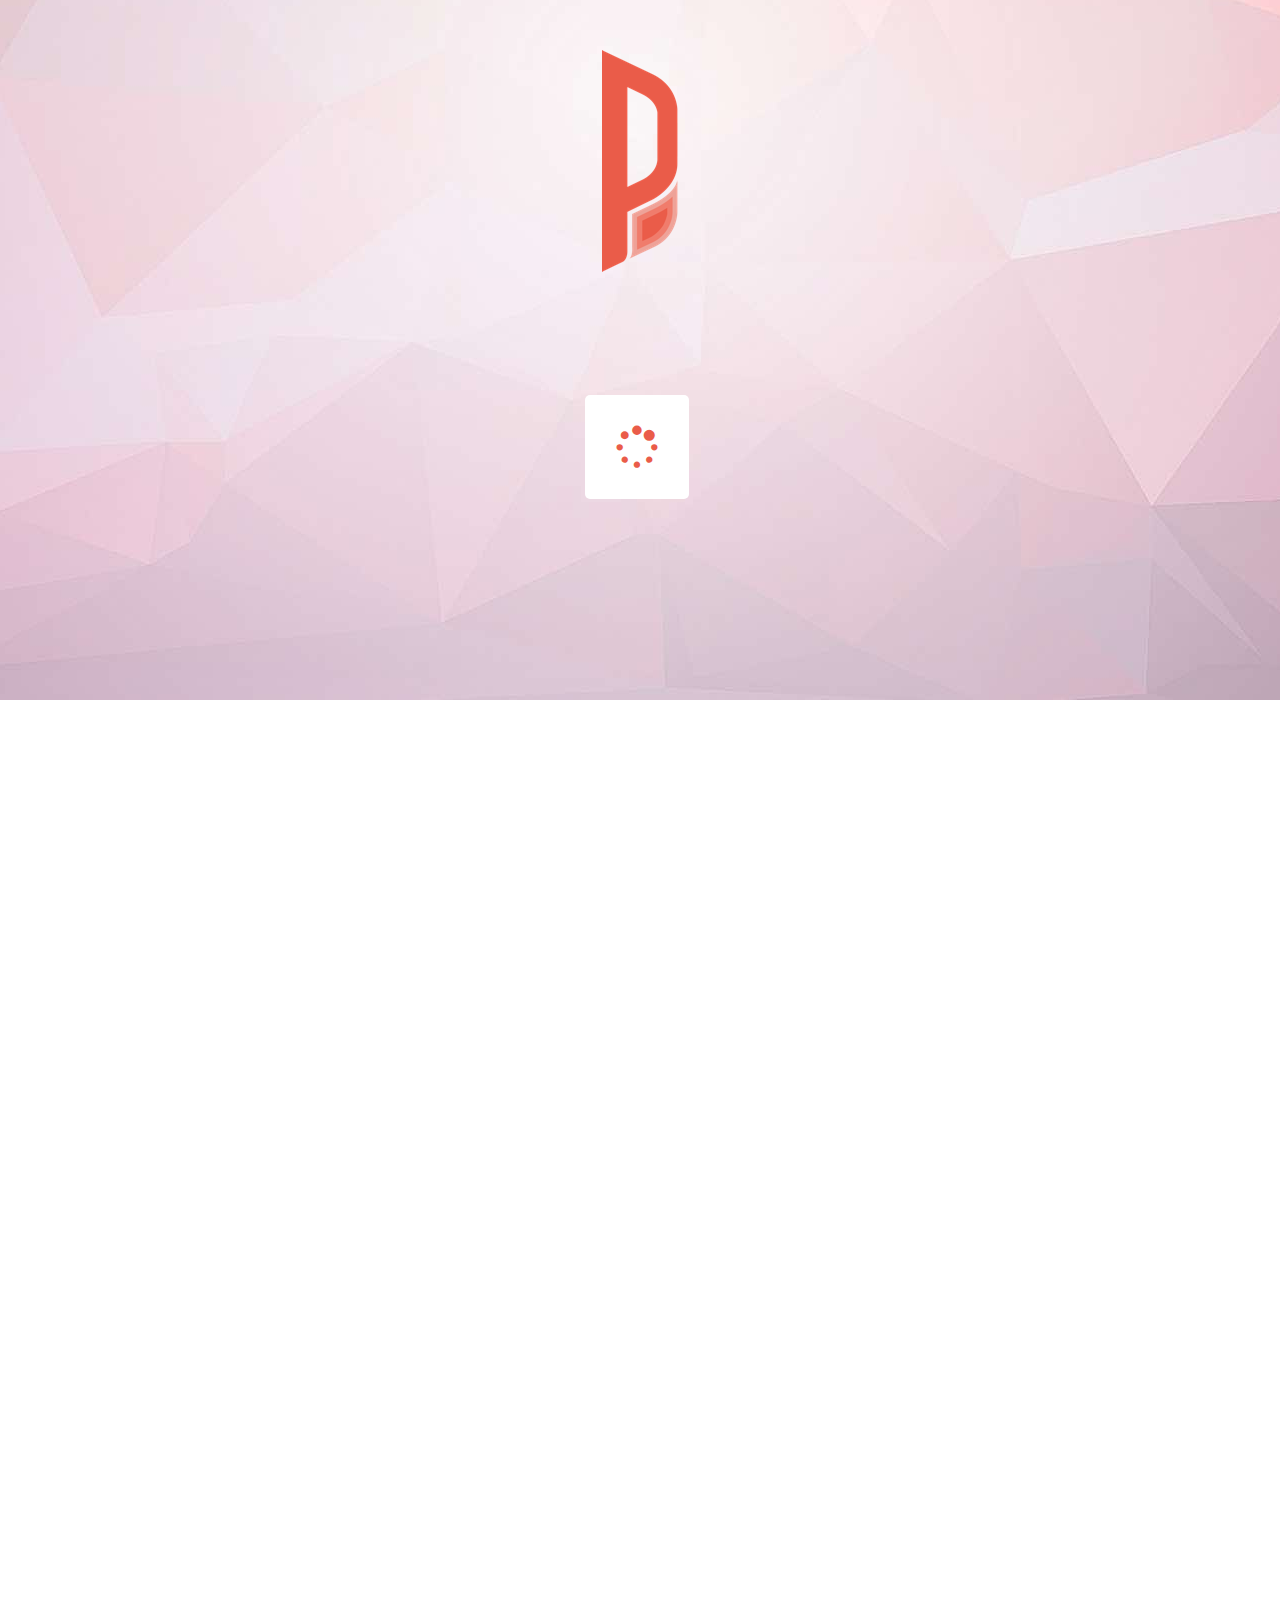
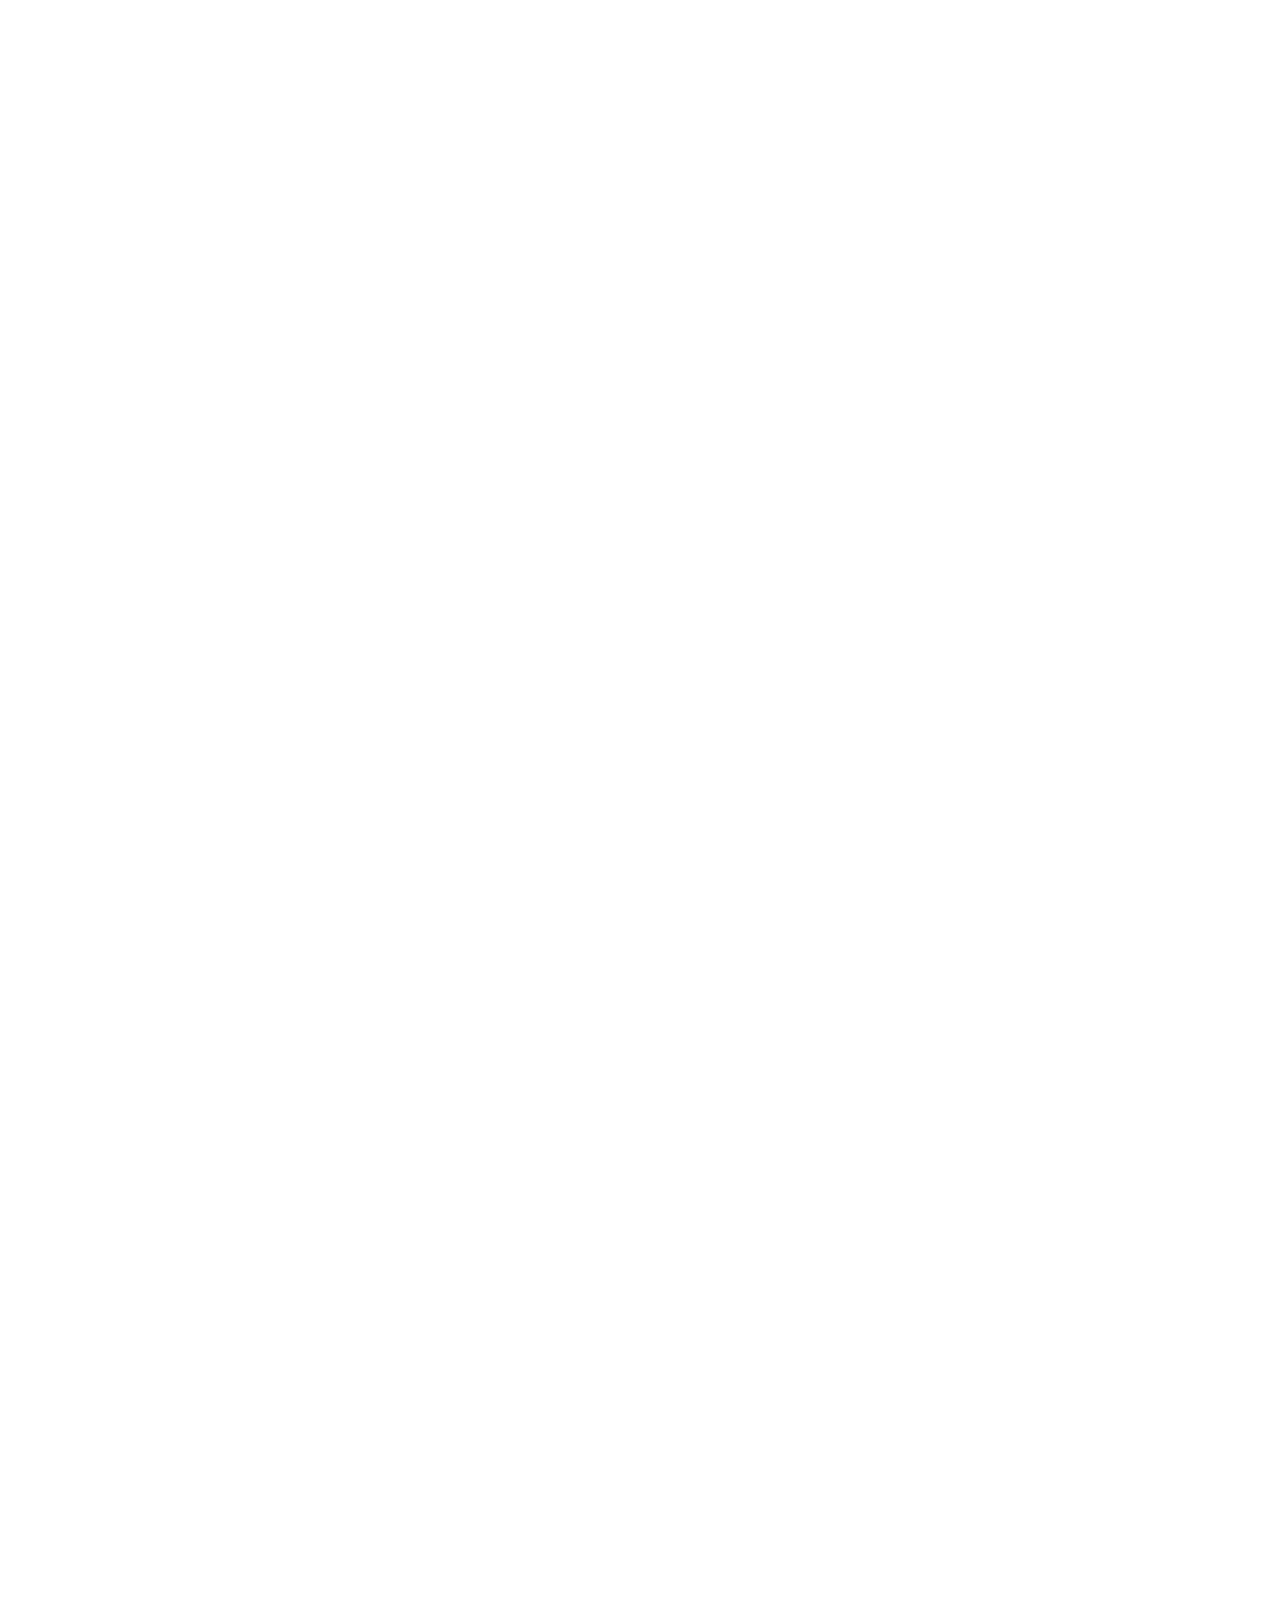
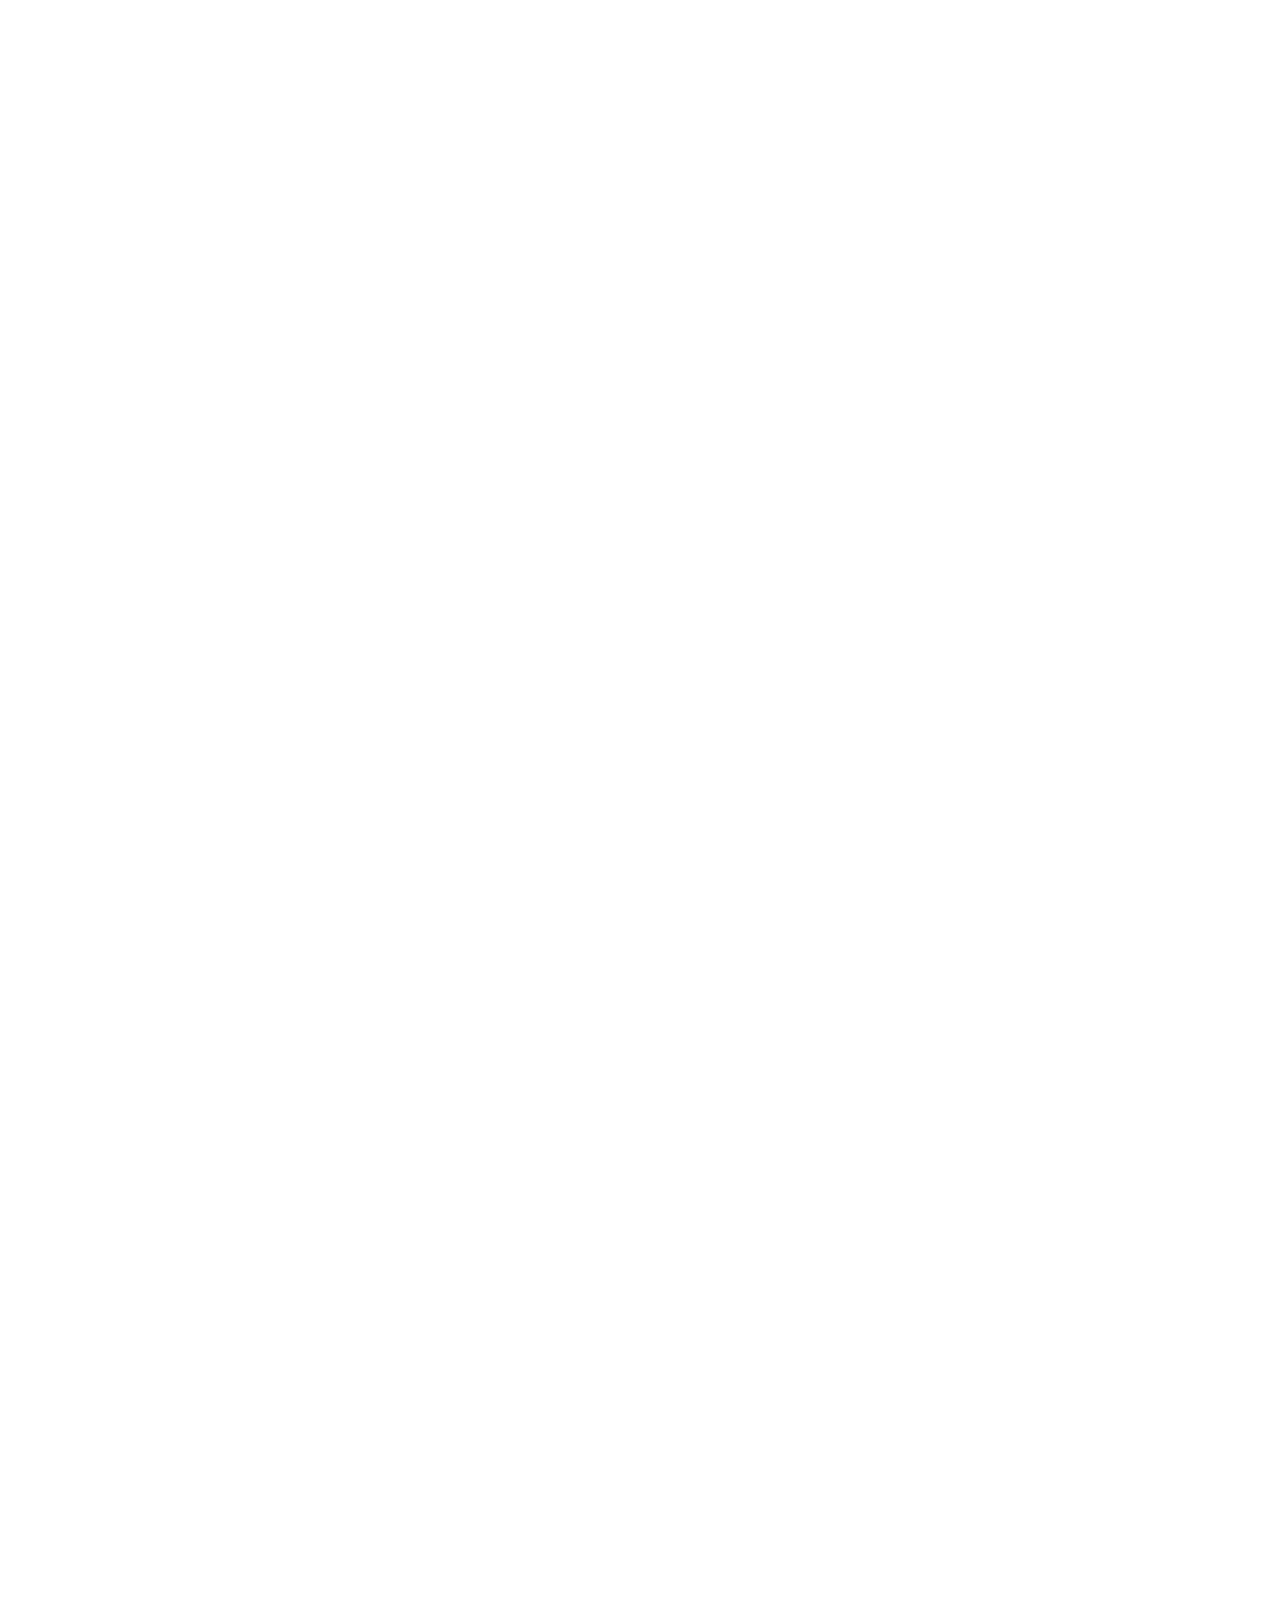
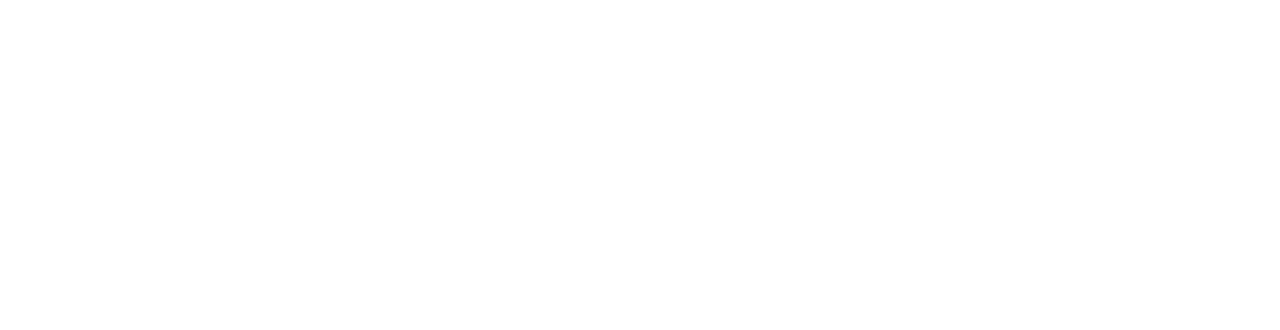
<file: index.html>
<!DOCTYPE html>
<html lang="en">
<head>

	<meta charset="UTF-8">
	<title>Pikselmatik</title>

	<link rel="stylesheet" href="https://maxcdn.bootstrapcdn.com/font-awesome/4.3.0/css/font-awesome.min.css">
	<link rel="stylesheet" href="css/style.css">

	<script type="text/javascript" src="https://code.jquery.com/jquery-1.11.3.min.js"></script>
	<script type="text/javascript" src="js/custom-jquery.js"></script>

</head>
<body>
	
	<div class="header">
		<div class="logo">
			<img src="img/logo.png" alt="">
		</div>
		<h1>
			We are not a company, we are not an agency. <br />
			We are three people who can make useful web tecnologies. <br />
			And we call ourselves <i>Pikselmatik</i>.
		</h1>
	</div>

	<div class="loading"><i class="fa fa-spinner fa-pulse"></i></div>

	<div class="all-content">

		<div class="container">
			
			<div class="works section">

				<div class="section-content">

					<!-- Works Section -->
					<h2>HERE, OUR WORKS</h2>

					<ul class="works">
						<li class="ezzan left">
							<div class="desc">
								<h3>Ezzan</h3>
								<p>
									Ezzan is an islamic application. This application shows ezan time and alerts people for prayer. And people can adding ezan time to Today View screen. <br />It’s simple to use!
								</p>
								<a href="https://itunes.apple.com/tr/app/ezzan-turkiye-ezan-ve-namaz/id977355222?mt=8" class="button app-store">Download from App Store</a>
							</div>
							<div class="images">
								<div class="first-img"><img src="img/content/works/ezzan/ezzan1.jpg" alt=""></div>
								<div class="second-img"><img src="img/content/works/ezzan/ezzan2.jpg" alt=""></div>
								<div class="third-img"><img src="img/content/works/ezzan/ezzan3.jpg" alt=""></div>
							</div>
						</li>
						<li class="boxx center">
							<div class="desc">
								<h3>Boxx</h3>
								<p>
									Boxx is a game that developed with javascript and HTML5 using cordova and ionic framework. This game plays on desktop and mobile browsers also.
								</p>
								<a href="https://itunes.apple.com/tr/app/boxx-game-that-playing-boxes/id984184124?mt=8" class="button app-store">Download from App Store</a> 
								<a href="https://github.com/BQRA/boxx" class="button github">Play from GitHub</a>
							</div>
							<div class="images">
								<div class="first-img"><img src="img/content/works/boxx/boxx1.jpg" alt=""></div>
							</div>
						</li>
						<li class="kantini right web-app">
							<div class="desc">
								<h3>Kantini</h3>
								<p>
									Kantini is public university blog for students. Just enter the website and share your words, events and photos in your university page. All universities in Turkey is on the kantini. Find yours and share!
								</p>
								<a href="http://kantini.com" class="button web-app">Go to kantini.com</a>
							</div>
							<div class="images">
								<div class="first-img"><img src="img/content/works/kantini/kantini1.png" alt=""></div>
							</div>
						</li>
					</ul>

				</div>

			</div>

			<div class="twitter section">

				<div class="section-content">

					<div class="twitter-section">
						<div class="tweet">
							<a class="twitter-timeline" data-widget-id="617609467459432448" href="https://twitter.com/pikselmatik" data-tweet-limit="1"> Tweets by @pikselmatik</a>
						</div>
					</div>

				</div>

			</div>

			<div class="who section">
				
				<div class="section-content">
					<h2>WHO WE ARE</h2>

					<ol class="who-we-are">
						<li>
							<span class="person">
								<span class="image">
									<img src="img/content/bora-avatar.jpg" alt="" />

									<span class="socials">
										<a href="http://twitter.com/bqra"><i class="fa fa-twitter"></i></a>
										<a href="http://dribbble.com/bqra"><i class="fa fa-dribbble"></i></a>
										<a href="https://www.linkedin.com/in/boradan"><i class="fa fa-linkedin"></i></a>
										<a href="http://github.com/bqra"><i class="fa fa-github"></i></a>
										<a href="http://instagram.com/bqra"><i class="fa fa-instagram"></i></a>
									</span>
								</span>
								<span class="name">Bora <br>DAN</span>
								<span class="title">PRODUCT DESIGNER</span>
							</span>
							<span class="person-text">
								<p>
									Lorem ipsum dolor sit amet, consectetur adipisicing elit. Architecto, aperiam. Eos accusamus odit sapiente, natus est dignissimos voluptate aut nulla in vero atque sint illo iusto quod corporis hic. Doloribus. <br><br>
									Lorem ipsum dolor sit amet, consectetur adipisicing elit. Aliquid, nemo ad veniam libero laborum sint! Ipsam neque, modi aut, ratione, rerum qui eaque harum voluptatibus blanditiis quod sunt doloribus quos. Lorem ipsum dolor sit amet, consectetur adipisicing elit. Ut qui dolor sapiente fugit provident repudiandae optio nesciunt, ipsa dicta itaque. Quibusdam voluptatibus corrupti debitis ipsum molestias unde quod repellendus enim.
								</p>
							</span>
							<span class="close"><i class="fa fa-angle-left"></i></span>
						</li>
						<li>
							<span class="person">
								<span class="image">
									<img src="img/content/gorkem-avatar.jpg" alt="" />

									<span class="socials">
										<a href="#"><i class="fa fa-twitter"></i></a>
										<a href="#"><i class="fa fa-facebook"></i></a>
										<a href="#"><i class="fa fa-linkedin"></i></a>
										<a href="#"><i class="fa fa-github"></i></a>
									</span>
								</span>
								<span class="name">Görkem <br>KARAHAN</span>
								<span class="title">SOFTWARE ARCHITECH</span>
							</span>

							<span class="person-text">
								<p>
									Lorem ipsum dolor sit amet, consectetur adipisicing elit. Architecto, aperiam. Eos accusamus odit sapiente, natus est dignissimos voluptate aut nulla in vero atque sint illo iusto quod corporis hic. Doloribus. <br><br>
									Lorem ipsum dolor sit amet, consectetur adipisicing elit. Aliquid, nemo ad veniam libero laborum sint! Ipsam neque, modi aut, ratione, rerum qui eaque harum voluptatibus blanditiis quod sunt doloribus quos. Lorem ipsum dolor sit amet, consectetur adipisicing elit. Ut qui dolor sapiente fugit provident repudiandae optio nesciunt, ipsa dicta itaque. Quibusdam voluptatibus corrupti debitis ipsum molestias unde quod repellendus enim.
								</p>
							</span>
							<span class="close"><i class="fa fa-angle-left"></i></span>
						</li>
						<li>
							<span class="person">
								<span class="image">
									<img src="img/content/baran-avatar.jpg" alt="" />

									<span class="socials">
										<a href="#"><i class="fa fa-twitter"></i></a>
										<a href="#"><i class="fa fa-facebook"></i></a>
										<a href="#"><i class="fa fa-linkedin"></i></a>
										<a href="#"><i class="fa fa-github"></i></a>
									</span>
								</span>
								<span class="name">Baran <br>ŞENGÜL</span>
								<span class="title">WEB DEVELOPER</span>
							</span>

							<span class="person-text">
								<p>
									Lorem ipsum dolor sit amet, consectetur adipisicing elit. Architecto, aperiam. Eos accusamus odit sapiente, natus est dignissimos voluptate aut nulla in vero atque sint illo iusto quod corporis hic. Doloribus. <br><br>
									Lorem ipsum dolor sit amet, consectetur adipisicing elit. Aliquid, nemo ad veniam libero laborum sint! Ipsam neque, modi aut, ratione, rerum qui eaque harum voluptatibus blanditiis quod sunt doloribus quos. Lorem ipsum dolor sit amet, consectetur adipisicing elit. Ut qui dolor sapiente fugit provident repudiandae optio nesciunt, ipsa dicta itaque. Quibusdam voluptatibus corrupti debitis ipsum molestias unde quod repellendus enim.
								</p>
							</span>
							<span class="close"><i class="fa fa-angle-left"></i></span>
						</li>
					</ol>

				</div>

			</div>

			<div class="where section">
				
				<div class="section-content">
					<h2>WHERE WE ARE FROM</h2>

					We are from most beautiful city Istanbul, Turkey. 

					<div class="contact">
						<span></span>
						You can contact us from <a href="mailto:info@pikselmatik.com">info@pikselmatik.com</a>
					</div>
				</div>

			</div>

			<div class="footer section">
				<div class="section-content">
					<img title="Pikselmatik" src="img/mini-logo.png" alt="">
				</div>
			</div>

		</div>

	</div>


<script>window.twttr = (function(d, s, id) {
  var js, fjs = d.getElementsByTagName(s)[0],
    t = window.twttr || {};
  if (d.getElementById(id)) return t;
  js = d.createElement(s);
  js.id = id;
  js.src = "https://platform.twitter.com/widgets.js";
  fjs.parentNode.insertBefore(js, fjs);
 
  t._e = [];
  t.ready = function(f) {
    t._e.push(f);
  };
 
  return t;
}(document, "script", "twitter-wjs"));</script>

</body>
</html>
</file>
<file: css/style.css>
@font-face {
  font-family: 'BrandonGrotesque-Thin';
  src: url('fonts/BrandonGrotesque-Thin.eot?#iefix') format('embedded-opentype'), url('fonts/BrandonGrotesque-Thin.otf') format('opentype'), url('fonts/BrandonGrotesque-Thin.woff') format('woff'), url('fonts/BrandonGrotesque-Thin.ttf') format('truetype'), url('fonts/BrandonGrotesque-Thin.svg#BrandonGrotesque-Thin') format('svg');
  font-weight: normal;
  font-style: normal;
}
@font-face {
  font-family: 'BrandonGrotesque-Regular';
  src: url('fonts/BrandonGrotesque-Regular.eot?#iefix') format('embedded-opentype'), url('fonts/BrandonGrotesque-Regular.otf') format('opentype'), url('fonts/BrandonGrotesque-Regular.woff') format('woff'), url('fonts/BrandonGrotesque-Regular.ttf') format('truetype'), url('fonts/BrandonGrotesque-Regular.svg#BrandonGrotesque-Regular') format('svg');
  font-weight: normal;
  font-style: normal;
}
@font-face {
  font-family: 'BrandonGrotesque-Black';
  src: url('fonts/BrandonGrotesque-Black.eot?#iefix') format('embedded-opentype'), url('fonts/BrandonGrotesque-Black.otf') format('opentype'), url('fonts/BrandonGrotesque-Black.woff') format('woff'), url('fonts/BrandonGrotesque-Black.ttf') format('truetype'), url('fonts/BrandonGrotesque-Black.svg#BrandonGrotesque-Black') format('svg');
  font-weight: normal;
  font-style: normal;
}
/* animations */
.avatar-hover 0% {
  -webkit-transform: scale(1);
  -moz-transform: scale(1);
  -ms-transform: scale(1);
  -o-transform: scale(1);
  transform: scale(1);
}
.avatar-hover 20% {
  -webkit-transform: scale(0.98);
  -moz-transform: scale(0.98);
  -ms-transform: scale(0.98);
  -o-transform: scale(0.98);
  transform: scale(0.98);
}
.avatar-hover 100% {
  -webkit-transform: scale(1.05);
  -moz-transform: scale(1.05);
  -ms-transform: scale(1.05);
  -o-transform: scale(1.05);
  transform: scale(1.05);
}
@-webkit-keyframes avatar-hover {
  0% {
    -webkit-transform: scale(1);
    -moz-transform: scale(1);
    -ms-transform: scale(1);
    -o-transform: scale(1);
    transform: scale(1);
  }
  20% {
    -webkit-transform: scale(0.98);
    -moz-transform: scale(0.98);
    -ms-transform: scale(0.98);
    -o-transform: scale(0.98);
    transform: scale(0.98);
  }
  100% {
    -webkit-transform: scale(1.05);
    -moz-transform: scale(1.05);
    -ms-transform: scale(1.05);
    -o-transform: scale(1.05);
    transform: scale(1.05);
  }
}
@-moz-keyframes avatar-hover {
  0% {
    -webkit-transform: scale(1);
    -moz-transform: scale(1);
    -ms-transform: scale(1);
    -o-transform: scale(1);
    transform: scale(1);
  }
  20% {
    -webkit-transform: scale(0.98);
    -moz-transform: scale(0.98);
    -ms-transform: scale(0.98);
    -o-transform: scale(0.98);
    transform: scale(0.98);
  }
  100% {
    -webkit-transform: scale(1.05);
    -moz-transform: scale(1.05);
    -ms-transform: scale(1.05);
    -o-transform: scale(1.05);
    transform: scale(1.05);
  }
}
@-ms-keyframes avatar-hover {
  0% {
    -webkit-transform: scale(1);
    -moz-transform: scale(1);
    -ms-transform: scale(1);
    -o-transform: scale(1);
    transform: scale(1);
  }
  20% {
    -webkit-transform: scale(0.98);
    -moz-transform: scale(0.98);
    -ms-transform: scale(0.98);
    -o-transform: scale(0.98);
    transform: scale(0.98);
  }
  100% {
    -webkit-transform: scale(1.05);
    -moz-transform: scale(1.05);
    -ms-transform: scale(1.05);
    -o-transform: scale(1.05);
    transform: scale(1.05);
  }
}
@-o-keyframes avatar-hover {
  0% {
    -webkit-transform: scale(1);
    -moz-transform: scale(1);
    -ms-transform: scale(1);
    -o-transform: scale(1);
    transform: scale(1);
  }
  20% {
    -webkit-transform: scale(0.98);
    -moz-transform: scale(0.98);
    -ms-transform: scale(0.98);
    -o-transform: scale(0.98);
    transform: scale(0.98);
  }
  100% {
    -webkit-transform: scale(1.05);
    -moz-transform: scale(1.05);
    -ms-transform: scale(1.05);
    -o-transform: scale(1.05);
    transform: scale(1.05);
  }
}
@keyframes avatar-hover {
  0% {
    -webkit-transform: scale(1);
    -moz-transform: scale(1);
    -ms-transform: scale(1);
    -o-transform: scale(1);
    transform: scale(1);
  }
  20% {
    -webkit-transform: scale(0.98);
    -moz-transform: scale(0.98);
    -ms-transform: scale(0.98);
    -o-transform: scale(0.98);
    transform: scale(0.98);
  }
  100% {
    -webkit-transform: scale(1.05);
    -moz-transform: scale(1.05);
    -ms-transform: scale(1.05);
    -o-transform: scale(1.05);
    transform: scale(1.05);
  }
}
/* animations #end */
/***********************************************/
html,
body {
  margin: 0;
  padding: 0;
  font: 16px 'BrandonGrotesque-Regular', 'Helvetica Neue', 'Arial', sans-serif;
  overflow-x: hidden;
}
h1 {
  margin: 0;
  padding: 0;
  font: 48px 'BrandonGrotesque-Thin', 'Helvetica Neue', 'Arial', sans-serif;
  color: #ea5c49;
}
h1 i {
  font: 48px 'BrandonGrotesque-Black', 'Helvetica Neue', 'Arial', sans-serif;
}
h2 {
  font: 24px 'BrandonGrotesque-Black', 'Helvetica Neue', 'Arial', sans-serif;
  color: #333;
  margin: 20px 0;
  text-align: center;
}
h3 {
  margin: 30px 0 10px 0;
  padding: 0;
  font: 48px 'BrandonGrotesque-Black', 'Helvetica Neue', 'Arial', sans-serif;
  color: #ea5c49;
  display: inline-block;
}
p {
  font: 20px 'BrandonGrotesque-Regular', 'Helvetica Neue', 'Arial', sans-serif;
  color: #333;
}
.button {
  border: 1px solid #eee;
  border-radius: 6px;
  padding: 10px 30px;
  margin: 20px 20px 20px 0;
  display: inline-block;
  font: 20px 'BrandonGrotesque-Regular', 'Helvetica Neue', 'Arial', sans-serif;
  text-decoration: none;
}
.button.app-store {
  border-color: #4A90E2;
  color: #4A90E2;
}
.button.github {
  border-color: #BD10E0;
  color: #BD10E0;
}
.button.web-app {
  border-color: #C6BC40;
  color: #C6BC40;
}
.header {
  position: fixed;
  top: 0;
  left: 0;
  z-index: -1;
  background: url(../img/background.jpg) bottom center no-repeat;
  width: 100%;
  height: 700px;
  text-align: center;
}
@media (min-width: 1637px) {
  .header {
    background-size: 100% auto;
  }
}
.header .logo {
  margin: 50px 0;
}
.header h1 {
  opacity: 0;
}
.loading {
  position: fixed;
  left: 50%;
  top: 50%;
  margin: -55px 0 0 -55px;
  display: inline-block;
  text-align: center;
  z-index: 99;
  background-color: #fff;
  padding: 30px;
  border-radius: 5px;
}
.loading i {
  font-size: 44px;
  color: #ea5c49;
}
.all-content {
  position: relative;
  margin-top: 700px;
  background-color: #fff;
  z-index: 4;
  opacity: 0;
  -webkit-transition: all 0.2s ease-in-out;
  -moz-transition: all 0.2s ease-in-out;
  -ms-transition: all 0.2s ease-in-out;
  -o-transition: all 0.2s ease-in-out;
  transition: all 0.2s ease-in-out;
}
.all-content .container {
  margin: auto;
  position: relative;
  z-index: 4;
  background-color: #fff;
}
.all-content .container:before {
  content: '';
  position: absolute;
  width: 0;
  height: 0;
  top: -200px;
  left: 50%;
  margin-left: -1200px;
  display: inline-block;
  border-right: 1200px solid #fff;
  border-bottom: 100px solid #fff;
  border-left: 1200px solid transparent;
  border-top: 100px solid transparent;
}
.all-content .container .section {
  position: relative;
  overflow: hidden;
}
@media (min-width: 1637px) {
  .all-content .container .section {
    background-size: 100% auto !important;
  }
}
.all-content .container .section .section-content {
  width: 1140px;
  margin: auto;
  z-index: 2;
  position: relative;
}
.all-content .container .section .section-content h2 {
  padding-top: 50px;
}
.all-content .container .section.works .section-content h2 {
  padding-top: 0;
}
.all-content .container .section.works ul.works {
  padding: 0;
  margin: 0;
  list-style: none;
  font-size: 0;
}
.all-content .container .section.works ul.works li {
  padding: 0;
  margin: 0;
  width: 100%;
  height: 650px;
  border-bottom: 1px solid rgba(0, 0, 0, 0.1);
  position: relative;
  display: inline-block;
  /* works */
  /* works #end */
}
.all-content .container .section.works ul.works li .desc {
  float: left;
  width: 50%;
  padding: 150px 0 0 0;
}
.all-content .container .section.works ul.works li .desc p {
  width: 70%;
}
.all-content .container .section.works ul.works li .images {
  float: right;
  width: 50%;
  position: relative;
  height: 100%;
  font-size: 0;
}
.all-content .container .section.works ul.works li.center {
  height: auto;
  text-align: center;
}
.all-content .container .section.works ul.works li.center .desc {
  float: none;
  width: auto;
  text-align: center;
  padding: 20px 0 40px 0;
}
.all-content .container .section.works ul.works li.center .desc p {
  width: 40%;
  margin-right: auto;
  margin-left: auto;
}
.all-content .container .section.works ul.works li.center .images {
  float: none;
  width: auto;
  text-align: center;
}
.all-content .container .section.works ul.works li.right .desc {
  float: right;
  text-align: right;
}
.all-content .container .section.works ul.works li.right .desc p {
  display: inline-block;
}
.all-content .container .section.works ul.works li.right .desc .button {
  margin-right: 0;
  margin-left: 20px;
}
.all-content .container .section.works ul.works li.right .images {
  float: left;
}
.all-content .container .section.works ul.works li.web-app {
  height: 750px;
}
.all-content .container .section.works ul.works li.web-app .desc,
.all-content .container .section.works ul.works li.web-app .images {
  position: relative;
  z-index: 2;
}
.all-content .container .section.works ul.works li.web-app .desc h3,
.all-content .container .section.works ul.works li.web-app .images h3 {
  display: block;
}
.all-content .container .section.works ul.works li.web-app .desc p,
.all-content .container .section.works ul.works li.web-app .images p {
  color: #fff;
}
.all-content .container .section.works ul.works li.web-app:before {
  background: url(../img/content/cinema-display.jpg) top center no-repeat;
  position: absolute;
  left: 50%;
  width: 2600px;
  margin-left: -1300px;
  content: '';
  display: inline-block;
  height: 750px;
  z-index: 1;
}
.all-content .container .section.works ul.works li.ezzan .images > * {
  position: absolute;
  bottom: -1px;
}
.all-content .container .section.works ul.works li.ezzan .images .first-img {
  left: 0;
  z-index: 9;
  -webkit-transform: translate(720px, 0);
  -moz-transform: translate(720px, 0);
  -ms-transform: translate(720px, 0);
  -o-transform: translate(720px, 0);
  transform: translate(720px, 0);
}
.all-content .container .section.works ul.works li.ezzan .images .second-img {
  left: 200px;
  z-index: 8;
  -webkit-transform: translate(800px, 0);
  -moz-transform: translate(800px, 0);
  -ms-transform: translate(800px, 0);
  -o-transform: translate(800px, 0);
  transform: translate(800px, 0);
}
.all-content .container .section.works ul.works li.ezzan .images .third-img {
  left: 400px;
  z-index: 7;
  -webkit-transform: translate(1000px, 0);
  -moz-transform: translate(1000px, 0);
  -ms-transform: translate(1000px, 0);
  -o-transform: translate(1000px, 0);
  transform: translate(1000px, 0);
}
.all-content .container .section.works ul.works li.boxx .images .first-img {
  -webkit-transform: translate(0, 800px);
  -moz-transform: translate(0, 800px);
  -ms-transform: translate(0, 800px);
  -o-transform: translate(0, 800px);
  transform: translate(0, 800px);
}
.all-content .container .section.works ul.works li.kantini .desc {
  padding-top: 220px;
}
.all-content .container .section.works ul.works li.kantini .images > * {
  position: absolute;
  bottom: -1px;
}
.all-content .container .section.works ul.works li.kantini .images .first-img {
  right: -100px;
  -webkit-transform: translate(300px, 200px) scale(0.2);
  -moz-transform: translate(300px, 200px) scale(0.2);
  -ms-transform: translate(300px, 200px) scale(0.2);
  -o-transform: translate(300px, 200px) scale(0.2);
  transform: translate(300px, 200px) scale(0.2);
}
.all-content .container .section.twitter .twitter-section {
  height: 500px;
  position: relative;
}
.all-content .container .section.twitter .twitter-section:after {
  position: absolute;
  content: '\f099';
  color: #EFF8FF;
  font-family: 'FontAwesome';
  font-size: 260px;
  left: 0;
  right: 0;
  top: 100px;
  z-index: 1;
  text-align: center;
}
.all-content .container .section.twitter .twitter-section .tweet {
  position: relative;
  z-index: 2;
  text-align: center;
  padding: 115px 0 0 0;
}
.all-content .container .section.twitter .twitter-section .tweet iframe {
  height: 250px;
  width: 450px !important;
}
.all-content .container .who.section {
  background: url(../img/who-we-are.jpg) center top no-repeat;
  height: 692px;
}
.all-content .container .who.section .section-content {
  padding-bottom: 80px;
}
.all-content .container .who.section .section-content ol.who-we-are {
  list-style: none;
  padding: 0;
  margin: 80px auto 80px auto;
  font-size: 0;
  text-align: left;
  position: relative;
  width: 900px;
}
.all-content .container .who.section .section-content ol.who-we-are li {
  display: inline-block;
  width: 230px;
  margin: 0 35px;
  position: absolute;
  -webkit-transition: all 0.5s ease-in-out;
  -moz-transition: all 0.5s ease-in-out;
  -ms-transition: all 0.5s ease-in-out;
  -o-transition: all 0.5s ease-in-out;
  transition: all 0.5s ease-in-out;
}
.all-content .container .who.section .section-content ol.who-we-are li:hover span.person {
  -webkit-transform: scale(1.05);
  -moz-transform: scale(1.05);
  -ms-transform: scale(1.05);
  -o-transform: scale(1.05);
  transform: scale(1.05);
}
.all-content .container .who.section .section-content ol.who-we-are li span.person {
  display: inline-block;
  text-align: center;
  text-decoration: none;
  cursor: pointer;
  -webkit-transition: all 0.3s cubic-bezier(0.44, -1.62, 0.61, 1.86);
  -moz-transition: all 0.3s cubic-bezier(0.44, -1.62, 0.61, 1.86);
  -ms-transition: all 0.3s cubic-bezier(0.44, -1.62, 0.61, 1.86);
  -o-transition: all 0.3s cubic-bezier(0.44, -1.62, 0.61, 1.86);
  transition: all 0.3s cubic-bezier(0.44, -1.62, 0.61, 1.86);
  position: relative;
  z-index: 2;
}
.all-content .container .who.section .section-content ol.who-we-are li span.person .image {
  width: 230px;
  height: 230px;
  border-radius: 200px;
  overflow: hidden;
  display: inline-block;
  position: relative;
}
.all-content .container .who.section .section-content ol.who-we-are li span.person .image:before {
  display: inline-block;
  content: '';
  width: 100%;
  height: 30%;
  position: absolute;
  bottom: 0;
  left: 0;
  background-color: rgba(0, 0, 0, 0);
  background: -webkit-gradient(linear, left top, left bottom, from(rgba(0, 0, 0, 0)), to(#000000));
  background: -webkit-linear-gradient(top, rgba(0, 0, 0, 0), #000000);
  background: -moz-linear-gradient(top, rgba(0, 0, 0, 0), #000000);
  background: -ms-linear-gradient(top, rgba(0, 0, 0, 0), #000000);
  background: -o-linear-gradient(top, rgba(0, 0, 0, 0), #000000);
  -webkit-transform: translate(0, 200px);
  -moz-transform: translate(0, 200px);
  -ms-transform: translate(0, 200px);
  -o-transform: translate(0, 200px);
  transform: translate(0, 200px);
}
.all-content .container .who.section .section-content ol.who-we-are li span.person .image img {
  height: 100%;
}
.all-content .container .who.section .section-content ol.who-we-are li span.person .image .socials {
  position: absolute;
  bottom: 10px;
  left: 0;
  width: 100%;
  display: inline-block;
  text-align: center;
  z-index: 9;
}
.all-content .container .who.section .section-content ol.who-we-are li span.person .image .socials a {
  display: inline-block;
  margin: 0 10px;
  -webkit-transform: translate(0, 40px);
  -moz-transform: translate(0, 40px);
  -ms-transform: translate(0, 40px);
  -o-transform: translate(0, 40px);
  transform: translate(0, 40px);
}
.all-content .container .who.section .section-content ol.who-we-are li span.person .image .socials a i {
  font-size: 18px;
  color: #fff;
}
.all-content .container .who.section .section-content ol.who-we-are li span.person .name {
  margin: 30px 0 0 0;
  font: 36px 'BrandonGrotesque-Black', 'Helvetica Neue', 'Arial', sans-serif;
  color: #333;
  display: block;
}
.all-content .container .who.section .section-content ol.who-we-are li span.person .title {
  margin: 10px 0 0 0;
  font: 16px 'BrandonGrotesque-Black', 'Helvetica Neue', 'Arial', sans-serif;
  color: #ea5c49;
  display: block;
}
.all-content .container .who.section .section-content ol.who-we-are li span.person-text {
  position: absolute;
  z-index: 9;
  text-align: left;
  left: 270px;
  top: 0;
  width: 630px;
  -webkit-transform: translate(0, 1000px);
  -moz-transform: translate(0, 1000px);
  -ms-transform: translate(0, 1000px);
  -o-transform: translate(0, 1000px);
  transform: translate(0, 1000px);
  -webkit-transition: all 0.5s 1s cubic-bezier(0.12, 0.55, 0.33, 1.21);
  -moz-transition: all 0.5s 1s cubic-bezier(0.12, 0.55, 0.33, 1.21);
  -ms-transition: all 0.5s 1s cubic-bezier(0.12, 0.55, 0.33, 1.21);
  -o-transition: all 0.5s 1s cubic-bezier(0.12, 0.55, 0.33, 1.21);
  transition: all 0.5s 1s cubic-bezier(0.12, 0.55, 0.33, 1.21);
}
.all-content .container .who.section .section-content ol.who-we-are li span.person-text p {
  padding: 0;
  margin: 0;
  color: #333;
  font: 22px 'BrandonGrotesque-Regular', 'Helvetica Neue', 'Arial', sans-serif;
}
.all-content .container .who.section .section-content ol.who-we-are li span.close {
  position: absolute;
  cursor: pointer;
  left: 80px;
  top: 0;
  width: 46px;
  z-index: 1;
  text-align: center;
}
.all-content .container .who.section .section-content ol.who-we-are li span.close i {
  font-size: 46px;
  color: #333;
}
.all-content .container .who.section .section-content ol.who-we-are li:nth-child(1) {
  left: 0;
}
.all-content .container .who.section .section-content ol.who-we-are li:nth-child(2) {
  left: 300px;
}
.all-content .container .who.section .section-content ol.who-we-are li:nth-child(3) {
  left: 600px;
}
.all-content .container .who.section .section-content ol.who-we-are li.selected {
  left: 0px !important;
  -webkit-transition: all 0.5s 0.2s ease-in-out;
  -moz-transition: all 0.5s 0.2s ease-in-out;
  -ms-transition: all 0.5s 0.2s ease-in-out;
  -o-transition: all 0.5s 0.2s ease-in-out;
  transition: all 0.5s 0.2s ease-in-out;
  width: 100%;
}
.all-content .container .who.section .section-content ol.who-we-are li.selected:hover span.person {
  -webkit-transform: scale(1) !important;
  -moz-transform: scale(1) !important;
  -ms-transform: scale(1) !important;
  -o-transform: scale(1) !important;
  transform: scale(1) !important;
}
.all-content .container .who.section .section-content ol.who-we-are li.selected span.person span.image {
  border-radius: 6px;
  -webkit-transition: all 0.5s 0.5s ease-in-out;
  -moz-transition: all 0.5s 0.5s ease-in-out;
  -ms-transition: all 0.5s 0.5s ease-in-out;
  -o-transition: all 0.5s 0.5s ease-in-out;
  transition: all 0.5s 0.5s ease-in-out;
}
.all-content .container .who.section .section-content ol.who-we-are li.selected span.person span.image:before {
  -webkit-transition: all 0.5s 0.9s ease-in-out;
  -moz-transition: all 0.5s 0.9s ease-in-out;
  -ms-transition: all 0.5s 0.9s ease-in-out;
  -o-transition: all 0.5s 0.9s ease-in-out;
  transition: all 0.5s 0.9s ease-in-out;
  -webkit-transform: translate(0, 0);
  -moz-transform: translate(0, 0);
  -ms-transform: translate(0, 0);
  -o-transform: translate(0, 0);
  transform: translate(0, 0);
}
.all-content .container .who.section .section-content ol.who-we-are li.selected span.person span.image .socials a {
  -webkit-transform: translate(0, 0);
  -moz-transform: translate(0, 0);
  -ms-transform: translate(0, 0);
  -o-transform: translate(0, 0);
  transform: translate(0, 0);
}
.all-content .container .who.section .section-content ol.who-we-are li.selected span.person span.image .socials a:nth-child(1) {
  -webkit-transition: all 0.3s 0.9s cubic-bezier(0.03, 1.32, 1, 1.1);
  -moz-transition: all 0.3s 0.9s cubic-bezier(0.03, 1.32, 1, 1.1);
  -ms-transition: all 0.3s 0.9s cubic-bezier(0.03, 1.32, 1, 1.1);
  -o-transition: all 0.3s 0.9s cubic-bezier(0.03, 1.32, 1, 1.1);
  transition: all 0.3s 0.9s cubic-bezier(0.03, 1.32, 1, 1.1);
}
.all-content .container .who.section .section-content ol.who-we-are li.selected span.person span.image .socials a:nth-child(2) {
  -webkit-transition: all 0.3s 1s cubic-bezier(0.03, 1.32, 1, 1.1);
  -moz-transition: all 0.3s 1s cubic-bezier(0.03, 1.32, 1, 1.1);
  -ms-transition: all 0.3s 1s cubic-bezier(0.03, 1.32, 1, 1.1);
  -o-transition: all 0.3s 1s cubic-bezier(0.03, 1.32, 1, 1.1);
  transition: all 0.3s 1s cubic-bezier(0.03, 1.32, 1, 1.1);
}
.all-content .container .who.section .section-content ol.who-we-are li.selected span.person span.image .socials a:nth-child(3) {
  -webkit-transition: all 0.3s 1.1s cubic-bezier(0.03, 1.32, 1, 1.1);
  -moz-transition: all 0.3s 1.1s cubic-bezier(0.03, 1.32, 1, 1.1);
  -ms-transition: all 0.3s 1.1s cubic-bezier(0.03, 1.32, 1, 1.1);
  -o-transition: all 0.3s 1.1s cubic-bezier(0.03, 1.32, 1, 1.1);
  transition: all 0.3s 1.1s cubic-bezier(0.03, 1.32, 1, 1.1);
}
.all-content .container .who.section .section-content ol.who-we-are li.selected span.person span.image .socials a:nth-child(4) {
  -webkit-transition: all 0.3s 1.2s cubic-bezier(0.03, 1.32, 1, 1.1);
  -moz-transition: all 0.3s 1.2s cubic-bezier(0.03, 1.32, 1, 1.1);
  -ms-transition: all 0.3s 1.2s cubic-bezier(0.03, 1.32, 1, 1.1);
  -o-transition: all 0.3s 1.2s cubic-bezier(0.03, 1.32, 1, 1.1);
  transition: all 0.3s 1.2s cubic-bezier(0.03, 1.32, 1, 1.1);
}
.all-content .container .who.section .section-content ol.who-we-are li.selected span.person span.image .socials a:nth-child(5) {
  -webkit-transition: all 0.3s 1.3s cubic-bezier(0.03, 1.32, 1, 1.1);
  -moz-transition: all 0.3s 1.3s cubic-bezier(0.03, 1.32, 1, 1.1);
  -ms-transition: all 0.3s 1.3s cubic-bezier(0.03, 1.32, 1, 1.1);
  -o-transition: all 0.3s 1.3s cubic-bezier(0.03, 1.32, 1, 1.1);
  transition: all 0.3s 1.3s cubic-bezier(0.03, 1.32, 1, 1.1);
}
.all-content .container .who.section .section-content ol.who-we-are li.selected span.person span.image .socials a:nth-child(6) {
  -webkit-transition: all 0.3s 1.4s cubic-bezier(0.03, 1.32, 1, 1.1);
  -moz-transition: all 0.3s 1.4s cubic-bezier(0.03, 1.32, 1, 1.1);
  -ms-transition: all 0.3s 1.4s cubic-bezier(0.03, 1.32, 1, 1.1);
  -o-transition: all 0.3s 1.4s cubic-bezier(0.03, 1.32, 1, 1.1);
  transition: all 0.3s 1.4s cubic-bezier(0.03, 1.32, 1, 1.1);
}
.all-content .container .who.section .section-content ol.who-we-are li.selected span.person span.image .socials a:nth-child(7) {
  -webkit-transition: all 0.3s 1.5s cubic-bezier(0.03, 1.32, 1, 1.1);
  -moz-transition: all 0.3s 1.5s cubic-bezier(0.03, 1.32, 1, 1.1);
  -ms-transition: all 0.3s 1.5s cubic-bezier(0.03, 1.32, 1, 1.1);
  -o-transition: all 0.3s 1.5s cubic-bezier(0.03, 1.32, 1, 1.1);
  transition: all 0.3s 1.5s cubic-bezier(0.03, 1.32, 1, 1.1);
}
.all-content .container .who.section .section-content ol.who-we-are li.selected span.person span.image .socials a:nth-child(8) {
  -webkit-transition: all 0.3s 1.6s cubic-bezier(0.03, 1.32, 1, 1.1);
  -moz-transition: all 0.3s 1.6s cubic-bezier(0.03, 1.32, 1, 1.1);
  -ms-transition: all 0.3s 1.6s cubic-bezier(0.03, 1.32, 1, 1.1);
  -o-transition: all 0.3s 1.6s cubic-bezier(0.03, 1.32, 1, 1.1);
  transition: all 0.3s 1.6s cubic-bezier(0.03, 1.32, 1, 1.1);
}
.all-content .container .who.section .section-content ol.who-we-are li.selected span.person span.image .socials a:nth-child(9) {
  -webkit-transition: all 0.3s 1.7s cubic-bezier(0.03, 1.32, 1, 1.1);
  -moz-transition: all 0.3s 1.7s cubic-bezier(0.03, 1.32, 1, 1.1);
  -ms-transition: all 0.3s 1.7s cubic-bezier(0.03, 1.32, 1, 1.1);
  -o-transition: all 0.3s 1.7s cubic-bezier(0.03, 1.32, 1, 1.1);
  transition: all 0.3s 1.7s cubic-bezier(0.03, 1.32, 1, 1.1);
}
.all-content .container .who.section .section-content ol.who-we-are li.selected span.person span.image .socials a:nth-child(10) {
  -webkit-transition: all 0.3s 1.8s cubic-bezier(0.03, 1.32, 1, 1.1);
  -moz-transition: all 0.3s 1.8s cubic-bezier(0.03, 1.32, 1, 1.1);
  -ms-transition: all 0.3s 1.8s cubic-bezier(0.03, 1.32, 1, 1.1);
  -o-transition: all 0.3s 1.8s cubic-bezier(0.03, 1.32, 1, 1.1);
  transition: all 0.3s 1.8s cubic-bezier(0.03, 1.32, 1, 1.1);
}
.all-content .container .who.section .section-content ol.who-we-are li.selected span.person-text {
  -webkit-transform: translate(0, 0);
  -moz-transform: translate(0, 0);
  -ms-transform: translate(0, 0);
  -o-transform: translate(0, 0);
  transform: translate(0, 0);
}
.all-content .container .who.section .section-content ol.who-we-are li.selected span.close {
  left: -56px;
  -webkit-transition: all 0.5s 1.2s ease-in-out;
  -moz-transition: all 0.5s 1.2s ease-in-out;
  -ms-transition: all 0.5s 1.2s ease-in-out;
  -o-transition: all 0.5s 1.2s ease-in-out;
  transition: all 0.5s 1.2s ease-in-out;
}
.all-content .container .who.section .section-content ol.who-we-are li.not-selected {
  -webkit-transform: translate(0, 400px);
  -moz-transform: translate(0, 400px);
  -ms-transform: translate(0, 400px);
  -o-transform: translate(0, 400px);
  transform: translate(0, 400px);
  opacity: 0;
  -webkit-transition: all 0.5s ease-in-out;
  -moz-transition: all 0.5s ease-in-out;
  -ms-transition: all 0.5s ease-in-out;
  -o-transition: all 0.5s ease-in-out;
  transition: all 0.5s ease-in-out;
}
.all-content .container .who.section .section-content ol.who-we-are li.back-selected {
  -webkit-transition: all 0.5s 1.4s ease-in-out;
  -moz-transition: all 0.5s 1.4s ease-in-out;
  -ms-transition: all 0.5s 1.4s ease-in-out;
  -o-transition: all 0.5s 1.4s ease-in-out;
  transition: all 0.5s 1.4s ease-in-out;
  width: auto;
}
.all-content .container .who.section .section-content ol.who-we-are li.back-selected:nth-child(1) {
  left: 0 !important;
}
.all-content .container .who.section .section-content ol.who-we-are li.back-selected:nth-child(2) {
  left: 300px !important;
}
.all-content .container .who.section .section-content ol.who-we-are li.back-selected:nth-child(3) {
  left: 600px !important;
}
.all-content .container .who.section .section-content ol.who-we-are li.back-selected:hover span.person {
  -webkit-transform: scale(1) !important;
  -moz-transform: scale(1) !important;
  -ms-transform: scale(1) !important;
  -o-transform: scale(1) !important;
  transform: scale(1) !important;
}
.all-content .container .who.section .section-content ol.who-we-are li.back-selected span.person span.image {
  border-radius: 200px;
  -webkit-transition: all 0.5s 0.9s ease-in-out;
  -moz-transition: all 0.5s 0.9s ease-in-out;
  -ms-transition: all 0.5s 0.9s ease-in-out;
  -o-transition: all 0.5s 0.9s ease-in-out;
  transition: all 0.5s 0.9s ease-in-out;
}
.all-content .container .who.section .section-content ol.who-we-are li.back-selected span.person span.image:before {
  -webkit-transition: all 0.5s 0.9s ease-in-out;
  -moz-transition: all 0.5s 0.9s ease-in-out;
  -ms-transition: all 0.5s 0.9s ease-in-out;
  -o-transition: all 0.5s 0.9s ease-in-out;
  transition: all 0.5s 0.9s ease-in-out;
  -webkit-transform: translate(0, 200px);
  -moz-transform: translate(0, 200px);
  -ms-transform: translate(0, 200px);
  -o-transform: translate(0, 200px);
  transform: translate(0, 200px);
}
.all-content .container .who.section .section-content ol.who-we-are li.back-selected span.person span.image .socials a {
  -webkit-transform: translate(0, 40px);
  -moz-transform: translate(0, 40px);
  -ms-transform: translate(0, 40px);
  -o-transform: translate(0, 40px);
  transform: translate(0, 40px);
}
.all-content .container .who.section .section-content ol.who-we-are li.back-selected span.person span.image .socials a:nth-child(1) {
  -webkit-transition: all 0.3s 0.5s cubic-bezier(0.25, -0.18, 0.84, 1.2);
  -moz-transition: all 0.3s 0.5s cubic-bezier(0.25, -0.18, 0.84, 1.2);
  -ms-transition: all 0.3s 0.5s cubic-bezier(0.25, -0.18, 0.84, 1.2);
  -o-transition: all 0.3s 0.5s cubic-bezier(0.25, -0.18, 0.84, 1.2);
  transition: all 0.3s 0.5s cubic-bezier(0.25, -0.18, 0.84, 1.2);
}
.all-content .container .who.section .section-content ol.who-we-are li.back-selected span.person span.image .socials a:nth-child(2) {
  -webkit-transition: all 0.3s 0.6s cubic-bezier(0.25, -0.18, 0.84, 1.2);
  -moz-transition: all 0.3s 0.6s cubic-bezier(0.25, -0.18, 0.84, 1.2);
  -ms-transition: all 0.3s 0.6s cubic-bezier(0.25, -0.18, 0.84, 1.2);
  -o-transition: all 0.3s 0.6s cubic-bezier(0.25, -0.18, 0.84, 1.2);
  transition: all 0.3s 0.6s cubic-bezier(0.25, -0.18, 0.84, 1.2);
}
.all-content .container .who.section .section-content ol.who-we-are li.back-selected span.person span.image .socials a:nth-child(3) {
  -webkit-transition: all 0.3s 0.7s cubic-bezier(0.25, -0.18, 0.84, 1.2);
  -moz-transition: all 0.3s 0.7s cubic-bezier(0.25, -0.18, 0.84, 1.2);
  -ms-transition: all 0.3s 0.7s cubic-bezier(0.25, -0.18, 0.84, 1.2);
  -o-transition: all 0.3s 0.7s cubic-bezier(0.25, -0.18, 0.84, 1.2);
  transition: all 0.3s 0.7s cubic-bezier(0.25, -0.18, 0.84, 1.2);
}
.all-content .container .who.section .section-content ol.who-we-are li.back-selected span.person span.image .socials a:nth-child(4) {
  -webkit-transition: all 0.3s 0.8s cubic-bezier(0.25, -0.18, 0.84, 1.2);
  -moz-transition: all 0.3s 0.8s cubic-bezier(0.25, -0.18, 0.84, 1.2);
  -ms-transition: all 0.3s 0.8s cubic-bezier(0.25, -0.18, 0.84, 1.2);
  -o-transition: all 0.3s 0.8s cubic-bezier(0.25, -0.18, 0.84, 1.2);
  transition: all 0.3s 0.8s cubic-bezier(0.25, -0.18, 0.84, 1.2);
}
.all-content .container .who.section .section-content ol.who-we-are li.back-selected span.person span.image .socials a:nth-child(5) {
  -webkit-transition: all 0.3s 0.9s cubic-bezier(0.25, -0.18, 0.84, 1.2);
  -moz-transition: all 0.3s 0.9s cubic-bezier(0.25, -0.18, 0.84, 1.2);
  -ms-transition: all 0.3s 0.9s cubic-bezier(0.25, -0.18, 0.84, 1.2);
  -o-transition: all 0.3s 0.9s cubic-bezier(0.25, -0.18, 0.84, 1.2);
  transition: all 0.3s 0.9s cubic-bezier(0.25, -0.18, 0.84, 1.2);
}
.all-content .container .who.section .section-content ol.who-we-are li.back-selected span.person span.image .socials a:nth-child(6) {
  -webkit-transition: all 0.3s 1s cubic-bezier(0.25, -0.18, 0.84, 1.2);
  -moz-transition: all 0.3s 1s cubic-bezier(0.25, -0.18, 0.84, 1.2);
  -ms-transition: all 0.3s 1s cubic-bezier(0.25, -0.18, 0.84, 1.2);
  -o-transition: all 0.3s 1s cubic-bezier(0.25, -0.18, 0.84, 1.2);
  transition: all 0.3s 1s cubic-bezier(0.25, -0.18, 0.84, 1.2);
}
.all-content .container .who.section .section-content ol.who-we-are li.back-selected span.person span.image .socials a:nth-child(7) {
  -webkit-transition: all 0.3s 1.1s cubic-bezier(0.25, -0.18, 0.84, 1.2);
  -moz-transition: all 0.3s 1.1s cubic-bezier(0.25, -0.18, 0.84, 1.2);
  -ms-transition: all 0.3s 1.1s cubic-bezier(0.25, -0.18, 0.84, 1.2);
  -o-transition: all 0.3s 1.1s cubic-bezier(0.25, -0.18, 0.84, 1.2);
  transition: all 0.3s 1.1s cubic-bezier(0.25, -0.18, 0.84, 1.2);
}
.all-content .container .who.section .section-content ol.who-we-are li.back-selected span.person span.image .socials a:nth-child(8) {
  -webkit-transition: all 0.3s 1.2s cubic-bezier(0.25, -0.18, 0.84, 1.2);
  -moz-transition: all 0.3s 1.2s cubic-bezier(0.25, -0.18, 0.84, 1.2);
  -ms-transition: all 0.3s 1.2s cubic-bezier(0.25, -0.18, 0.84, 1.2);
  -o-transition: all 0.3s 1.2s cubic-bezier(0.25, -0.18, 0.84, 1.2);
  transition: all 0.3s 1.2s cubic-bezier(0.25, -0.18, 0.84, 1.2);
}
.all-content .container .who.section .section-content ol.who-we-are li.back-selected span.person span.image .socials a:nth-child(9) {
  -webkit-transition: all 0.3s 1.3s cubic-bezier(0.25, -0.18, 0.84, 1.2);
  -moz-transition: all 0.3s 1.3s cubic-bezier(0.25, -0.18, 0.84, 1.2);
  -ms-transition: all 0.3s 1.3s cubic-bezier(0.25, -0.18, 0.84, 1.2);
  -o-transition: all 0.3s 1.3s cubic-bezier(0.25, -0.18, 0.84, 1.2);
  transition: all 0.3s 1.3s cubic-bezier(0.25, -0.18, 0.84, 1.2);
}
.all-content .container .who.section .section-content ol.who-we-are li.back-selected span.person span.image .socials a:nth-child(10) {
  -webkit-transition: all 0.3s 1.4s cubic-bezier(0.25, -0.18, 0.84, 1.2);
  -moz-transition: all 0.3s 1.4s cubic-bezier(0.25, -0.18, 0.84, 1.2);
  -ms-transition: all 0.3s 1.4s cubic-bezier(0.25, -0.18, 0.84, 1.2);
  -o-transition: all 0.3s 1.4s cubic-bezier(0.25, -0.18, 0.84, 1.2);
  transition: all 0.3s 1.4s cubic-bezier(0.25, -0.18, 0.84, 1.2);
}
.all-content .container .who.section .section-content ol.who-we-are li.back-selected span.person-text {
  -webkit-transform: translate(0, 1000px);
  -moz-transform: translate(0, 1000px);
  -ms-transform: translate(0, 1000px);
  -o-transform: translate(0, 1000px);
  transform: translate(0, 1000px);
  -webkit-transition: all 0.5s 0.2s ease-in-out;
  -moz-transition: all 0.5s 0.2s ease-in-out;
  -ms-transition: all 0.5s 0.2s ease-in-out;
  -o-transition: all 0.5s 0.2s ease-in-out;
  transition: all 0.5s 0.2s ease-in-out;
}
.all-content .container .who.section .section-content ol.who-we-are li.back-selected span.close {
  left: 80px;
  -webkit-transition: all 0.2s ease-in-out;
  -moz-transition: all 0.2s ease-in-out;
  -ms-transition: all 0.2s ease-in-out;
  -o-transition: all 0.2s ease-in-out;
  transition: all 0.2s ease-in-out;
}
.all-content .container .where.section {
  height: 700px;
  background: transparent no-repeat center center;
  background-size: 100% auto;
  position: relative;
}
.all-content .container .where.section:before {
  content: '';
  display: inline-block;
  position: absolute;
  top: 0;
  left: 0;
  right: 0;
  bottom: 0;
  background-color: rgba(0, 0, 0, 0.4);
  z-index: 1;
}
.all-content .container .where.section.selected {
  -webkit-transition: all 20s ease-in-out;
  -moz-transition: all 20s ease-in-out;
  -ms-transition: all 20s ease-in-out;
  -o-transition: all 20s ease-in-out;
  transition: all 20s ease-in-out;
  background-size: 100% auto;
}
.all-content .container .where.section h2 {
  color: #fff;
  text-shadow: 0 1px 1px rgba(0, 0, 0, 0.2);
}
.all-content .container .where.section .section-content {
  color: #fff;
  text-align: center;
  font-size: 22px;
  text-shadow: 0 1px 2px rgba(0, 0, 0, 0.3);
  z-index: 2;
  position: relative;
}
.all-content .container .where.section .section-content .contact span {
  display: block;
  border-bottom: 1px solid #fff;
  margin: 220px auto;
  width: 100px;
  font-size: 40px;
}
.all-content .container .where.section .section-content a {
  color: #ea5c49;
  font-weight: 800;
}
.all-content .container .footer.section .section-content {
  text-align: center;
  padding: 30px 0;
}
/* social icons colors */
/* social icons colors #end */
/* twitter widget custom css */
.SandboxRoot {
  background: transparent !important;
}
.SandboxRoot .timeline {
  border: none !important;
  background: transparent !important;
}
.SandboxRoot .timeline .timeline-header {
  border: none;
  text-align: center;
  height: 40px;
}
.SandboxRoot .timeline .timeline-header h1 {
  display: none;
}
.SandboxRoot .timeline .timeline-header a {
  position: static;
}
.SandboxRoot .timeline .stream ol li {
  border: none;
  padding: 0;
}
.SandboxRoot .timeline .stream ol li .header {
  height: 50px;
  position: static;
  background: transparent;
}
.SandboxRoot .timeline .stream ol li .header a.permalink {
  font: 24px 'BrandonGrotesque-Thin', 'Helvetica Neue', 'Arial', sans-serif !important;
  margin: 0;
}
.SandboxRoot .timeline .stream ol li .header .h-card.p-author {
  text-align: left;
}
.SandboxRoot .timeline .stream ol li .header .h-card.p-author a {
  font: 24px 'BrandonGrotesque-Black', 'Helvetica Neue', 'Arial', sans-serif !important;
  color: #ea5c49;
}
.SandboxRoot .timeline .stream ol li .header .h-card.p-author a img {
  display: none;
}
.SandboxRoot .timeline .stream ol li .header .h-card.p-author a span.full-name {
  display: none;
}
.SandboxRoot .timeline .stream ol li .header .h-card.p-author a span,
.SandboxRoot .timeline .stream ol li .header .h-card.p-author a b {
  font-size: inherit;
  font-weight: inherit;
}
.SandboxRoot .timeline .stream ol li .e-entry-content p {
  font: italic 20px/32px 'Georgia', 'Helvetica Neue', 'Arial' !important;
  color: #333 !important;
}
.SandboxRoot .timeline .stream ol li .e-entry-content p a {
  color: #ea5c49 !important;
}
.SandboxRoot .timeline .stream ol li .footer {
  text-align: center;
  padding: 40px 0 0 0;
}
.SandboxRoot .timeline .stream ol li .footer a.expand {
  display: none;
}
.SandboxRoot .timeline .stream ol li .footer ul {
  display: inline-block;
  position: static;
}
.SandboxRoot .timeline .stream ol li .footer ul li a {
  padding: 0 15px;
  background: #fff;
  display: inline-block;
}
.SandboxRoot .timeline .stream ol li .footer ul li a i {
  margin: 0 !important;
}
.SandboxRoot .timeline .timeline-footer {
  display: none !important;
}
/* twitter widget custom css #end */
</file>
